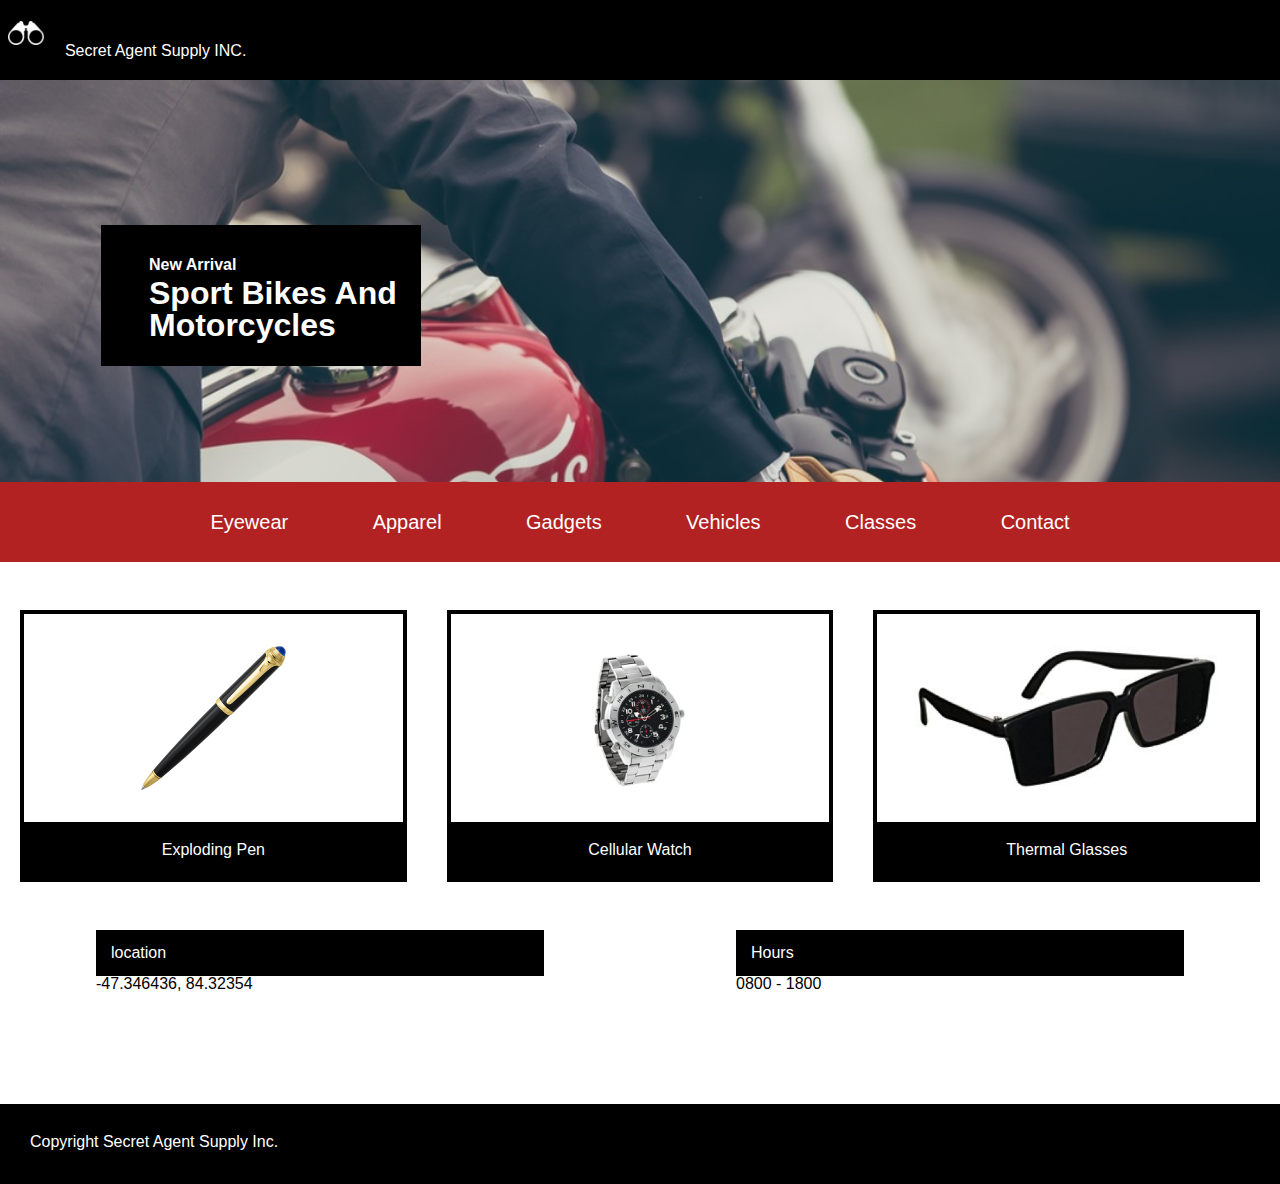
<file: SecretAgentSupply/index.html>
<!DOCTYPE html>
<html>
<head>
  <title>Secret Agent Supply Inc.</title>
    <link rel="stylesheet" type="text/css" href="resources/reset.css">
    <link rel="stylesheet" type="text/css" href="resources/style.css">
</head>
<body>
  <div class="header">
    <img src="images/logo.png" alt="Glasses logo">
    <p>Secret Agent Supply INC.</p>
  </div><!--end header-->
  <div class="banner">
    <div class="banner-title">
      <h3>New Arrival</h3>
      <p>Sport Bikes And Motorcycles</p>
    </div>
  </div><!--end banner-->
  <div class="menu-bar">
    <ul class="fs-option">
      <li>Eyewear</li>
      <li>Apparel</li>
      <li>Gadgets</li>
      <li>Vehicles</li>
      <li>Classes</li>
      <li>Contact</li>
    </ul>
    <ul class="mobile-option">
      <li>Menu</li>
    </ul>
  </div><!--end menu-bar-->
  <div class="main-content">
    <div class="upper-content">
      <div class="img-container img-pen">
        <img src="images/pen.png" alt="exploding pen">
        <p>Exploding Pen</p>
      </div>
      <div class="img-container img-watch">
        <img src="images/watch.png" alt="cellular watch">
        <p>Cellular Watch</p>
      </div>
      <div class="img-container img-glasses">
        <img src="images/glasses.png" alt="thermal glasses">
        <p>Thermal Glasses</p>
      </div>
    </div><!--end upper content-->
    <div class="lower-content">
      <div class="location">
        <div class="location-title">
          <p>location</p>
        </div>
        <p>-47.346436, 84.32354</p>
      </div><!--end location div-->
      <div class="time">
        <div class="time-title">
          <p>Hours</p>
        </div>
        <p>0800 - 1800</p>
      </div><!--end Time div-->
    </div><!--end lower content-->
  </div><!--end Main-Content-->
  <div class="footer">
    <p>Copyright Secret Agent Supply Inc.</p>

  </div><!--end footer-->
</body>
</html>
</file>
<file: SecretAgentSupply/resources/style.css>
html{
  font-size: 18px;
  font-family: Helvetica;
  font-size: 1rem;

}

/**header**/

.header{
  background-color: black;
  color: white;
  padding-top: 0.66rem;
  padding-bottom: 0.66rem;


}

.header img{
  padding-top: 0.66rem;
  padding-bottom: 0.66rem;
  height: 1.5rem;
  padding-right: 0.5rem;
  padding-left: 0.5rem;

}

.header p{
  padding-top: 0.66rem;
  padding-bottom: 0.66rem;
  padding-right: 0.5rem;
  padding-left: 0.5rem;
  display: inline-block;

}

/**banner**/

.banner{
  height: 25rem;
  background-image: url('../images/moto.jpeg');
  background-repeat: no-repeat;
  background-size: cover;
  padding: 1px;


}

.banner-title{
  width: 20rem;
  margin-top: 9rem;
  font-weight: bold;
  background-color: black;
  color: white;
  position: relative;
  left: 100px;
  padding-bottom: 2%;


}

.banner-title h3{
  padding-top: 2rem;
  padding-left: 3rem;
  font-size: 1rem;

}

.banner-title p {
  padding-top: 0.25rem;
  padding-left: 3rem;
  font-size: 2rem;


}

/**menu bar**/

.menu-bar{
  background-color: firebrick;
  padding: 30px 0px;
  display: flex;
  flex-flow: row nowrap;
  justify-content: center;


}

.menu-bar li{
  display: inline;
  margin: 0.75rem 40px;
  padding: 10px 0px;
  color: white;
  font-size: 1.25rem;

}

.mobile-option{
  display: none;

}

/**main-content**/
.main-content{
  padding: 3rem 0rem;
  display: flex;
  flex-flow: column nowrap;


}

.upper-content{
  display: flex;
  flex-flow: row nowrap;
  justify-content: space-between;

}

.lower-content{
  display: flex;
  flex-flow: row nowrap;
  justify-content: space-around;

}

.img-container{
  border: 4px solid black;
  margin-bottom: 3rem;
  margin-right: 20px;
  margin-left: 20px;
  height: auto;
  width: 30%;
  align-self: center;
  display: flex;
  flex-flow: column nowrap;
  justify-content: center;
  text-align: center;

}

.img-container img{
  height: 9rem;
  width: auto;
  padding: 2rem 0rem;
  margin: 0px 20px;
  object-fit: contain;

}

.img-container p{
  background-color: black;
  color: white;
  margin: 0px;
  padding: 20px;

}

.location, .time{
  width: 35%;

}

.location-title{
  background-color: black;
  color: white;
  padding: 15px;

}

.time-title{
  background-color: black;
  color: white;
  padding: 15px;

}

/**footer**/
.footer{
  margin-top: 4rem;
  height: 5rem;
  background-color: black;
  color: white;

}

.footer p{
  text-align: left;
  padding: 30px 0 0 30px;

}

@media screen and (max-width: 1024px){
  .fs-option{
    display: none;

  }

  .mobile-option{
    display: block;

  }

  .img-glasses{
    display: none;

  }
  .img-container{
    width: 47%;

  }

  .location, .time{
    width: 35%;

  }
}

@media screen and (max-width: 470px){


  .banner{
    height: 15rem;
    width: auto;

  }

  .banner-title{
    margin-top: 10rem;
    left: 0px;
    width: 100%;

  }

  .banner-title h3{
    font-size: 0.77rem;
    padding-top: 1rem;
    padding-left: 2rem;

  }

  .banner-title p{
    font-size: 1rem;
    padding-top: 1rem;
    padding-left: 2rem;

  }

  .img-watch{
    display: none;

  }

  .img-container{
    width: 90%;

  }

  .location{
    margin-bottom: 0.5rem;

  }

  .location, .time{
    width: 90%;

  }

  .footer p{
    text-align: center;

  }

  .lower-content{
    flex-flow: column nowrap;
    align-items: center;

  }
}
</file>
